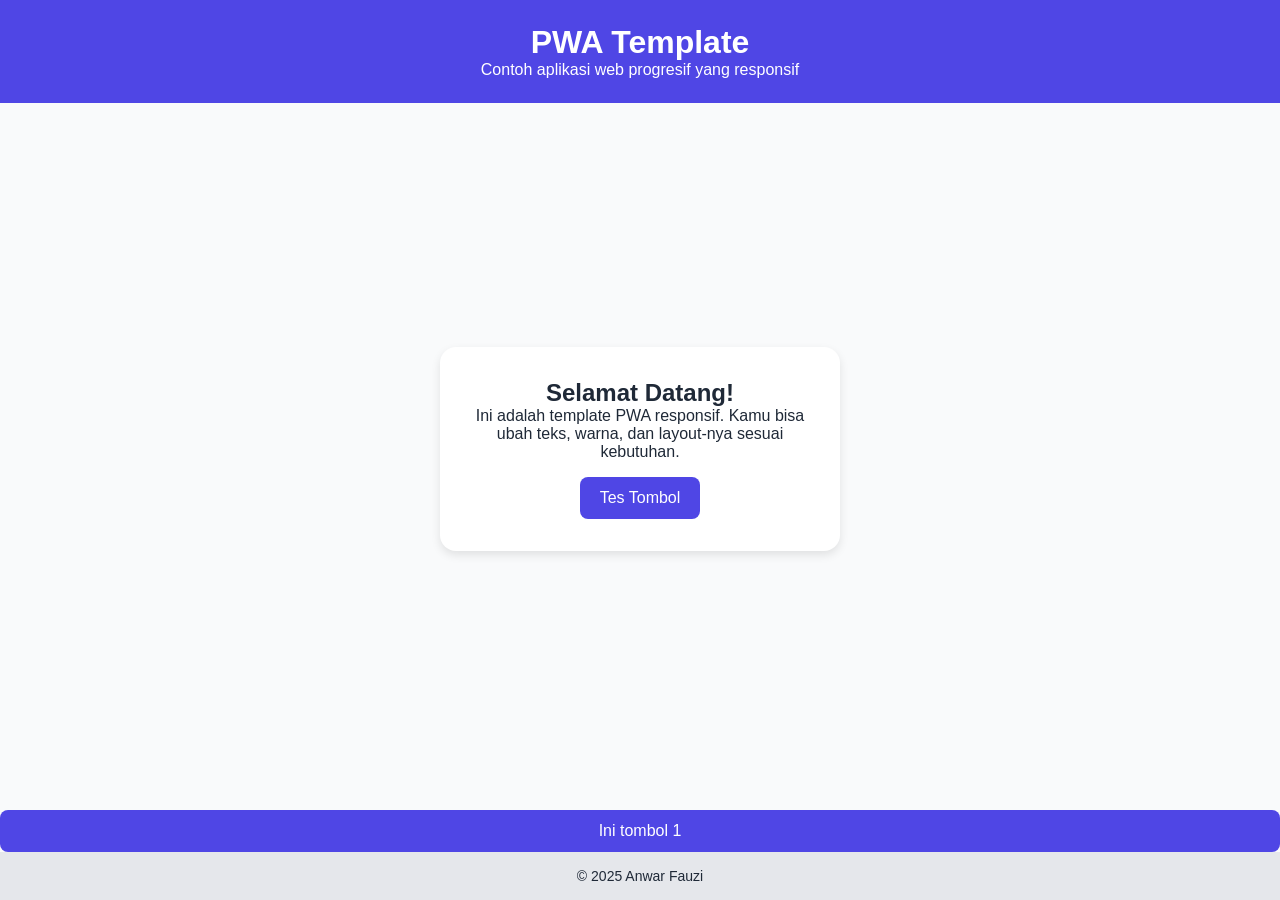
<file: example.html>
<!DOCTYPE html>
<html lang="id">

<head>
  <meta charset="UTF-8" />
  <meta name="viewport" content="width=device-width, initial-scale=1, viewport-fit=cover">
  <meta name="mobile-web-app-capable" content="yes">
  <meta name="apple-mobile-web-app-capable" content="yes">
  <meta name="apple-mobile-web-app-status-bar-style" content="black-translucent">
  <meta name="theme-color" content="#4F46E5" />
  <link rel="manifest" href="manifest.json" />
  <link rel="icon" href="icons/icon-192x192-A.png" type="image/png" />
  <title>PWA Template Responsif</title>
  <link rel="stylesheet" href="assets/style.css" />
</head>

<body>
  <header class="header">
    <h1>PWA Template</h1>
    <p>Contoh aplikasi web progresif yang responsif</p>
  </header>

  <main class="main">
    <section class="card">
      <h2>Selamat Datang!</h2>
      <p>
        Ini adalah template PWA responsif. Kamu bisa ubah teks, warna, dan layout-nya sesuai kebutuhan.
      </p>
      <button onclick="alert('PWA aktif!')">Tes Tombol</button>
    </section>
  </main>
  <button onclick="alert('tombol testing hidup')">Ini tombol 1</button>

  <footer class="footer">
    <p>© 2025 Anwar Fauzi</p>
  </footer>

  <script>
    if ('serviceWorker' in navigator) {
      navigator.serviceWorker.register('./service-worker.js')
        .then(() => console.log('SW registered!'))
        .catch(err => console.error('SW gagal:', err));
    }
  </script>

</body>

</html>
</file>
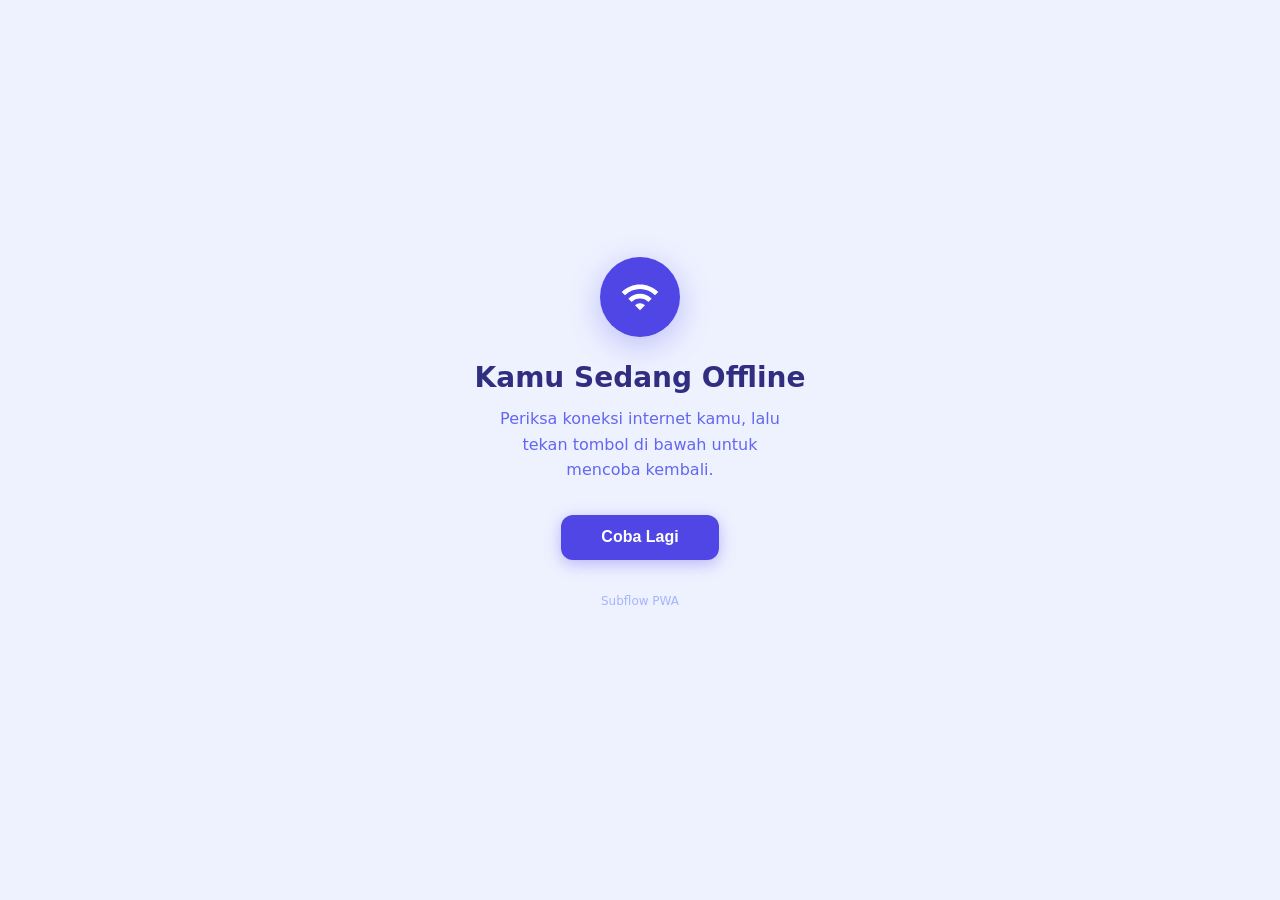
<file: offline.html>
<!DOCTYPE html>
<html lang="id" dir="ltr">
<head>
  <meta charset="UTF-8">
  <meta name="viewport" content="width=device-width, initial-scale=1.0">
  <meta name="theme-color" content="#4F46E5">
  <title>Subflow – Offline</title>
  <style>
    *, *::before, *::after { box-sizing: border-box; margin: 0; padding: 0; }
    body {
      min-height: 100dvh;
      display: flex;
      flex-direction: column;
      align-items: center;
      justify-content: center;
      background: #eef2ff;
      font-family: 'Segoe UI', system-ui, sans-serif;
      color: #1e1b4b;
      padding: 2rem;
      text-align: center;
    }
    .icon {
      width: 80px; height: 80px;
      background: #4F46E5;
      border-radius: 50%;
      display: flex; align-items: center; justify-content: center;
      margin-bottom: 1.5rem;
      box-shadow: 0 8px 32px rgba(79,70,229,0.3);
    }
    .icon svg { width: 40px; height: 40px; fill: white; }
    h1 { font-size: 1.75rem; font-weight: 700; margin-bottom: 0.75rem; color: #312e81; }
    p { font-size: 1rem; color: #6366f1; max-width: 300px; line-height: 1.6; margin-bottom: 2rem; }
    button {
      background: #4F46E5; color: white; border: none;
      border-radius: 12px; padding: 0.85rem 2.5rem;
      font-size: 1rem; font-weight: 600; cursor: pointer;
      box-shadow: 0 4px 16px rgba(79,70,229,0.35);
      transition: background 0.2s, transform 0.1s;
    }
    button:hover { background: #4338ca; transform: translateY(-1px); }
    button:active { transform: translateY(0); }
    .version { margin-top: 2rem; font-size: 0.75rem; color: #a5b4fc; }
  </style>
</head>
<body>
  <div class="icon">
    <svg viewBox="0 0 24 24"><path d="M1 9l2 2c4.97-4.97 13.03-4.97 18 0l2-2C16.93 2.93 7.08 2.93 1 9zm8 8l3 3 3-3a4.237 4.237 0 0 0-6 0zm-4-4 2 2a7.074 7.074 0 0 1 10 0l2-2C15.14 9.14 8.87 9.14 5 13z"/></svg>
  </div>
  <h1>Kamu Sedang Offline</h1>
  <p>Periksa koneksi internet kamu, lalu tekan tombol di bawah untuk mencoba kembali.</p>
  <button onclick="location.reload()">Coba Lagi</button>
  <p class="version">Subflow PWA</p>
</body>
</html>
</file>
<file: assets/style.css>
:root {
  --primary: #4F46E5;
  --bg: #f9fafb;
  --text: #1f2937;
}

* {
  margin: 0;
  padding: 0;
  box-sizing: border-box;
  font-family: 'Inter', sans-serif;
}

body {
  background: var(--bg);
  color: var(--text);
  display: flex;
  flex-direction: column;
  min-height: 100vh;
}

.header {
  background: var(--primary);
  color: white;
  text-align: center;
  padding: 1.5rem;
}

.main {
  flex: 1;
  display: flex;
  justify-content: center;
  align-items: center;
  padding: 1.5rem;
}

.card {
  background: white;
  border-radius: 1rem;
  box-shadow: 0 4px 10px rgba(0,0,0,0.1);
  max-width: 400px;
  width: 100%;
  padding: 2rem;
  text-align: center;
}

button {
  background: var(--primary);
  border: none;
  color: white;
  padding: 0.75rem 1.25rem;
  border-radius: 0.5rem;
  cursor: pointer;
  font-size: 1rem;
  margin-top: 1rem;
}

button:hover {
  opacity: 0.9;
}

.footer {
  text-align: center;
  padding: 1rem;
  font-size: 0.875rem;
  background: #e5e7eb;
}

@media (max-width: 600px) {
  .card {
    padding: 1.25rem;
  }
  h1 {
    font-size: 1.5rem;
  }
  h2 {
    font-size: 1.25rem;
  }
}
</file>
